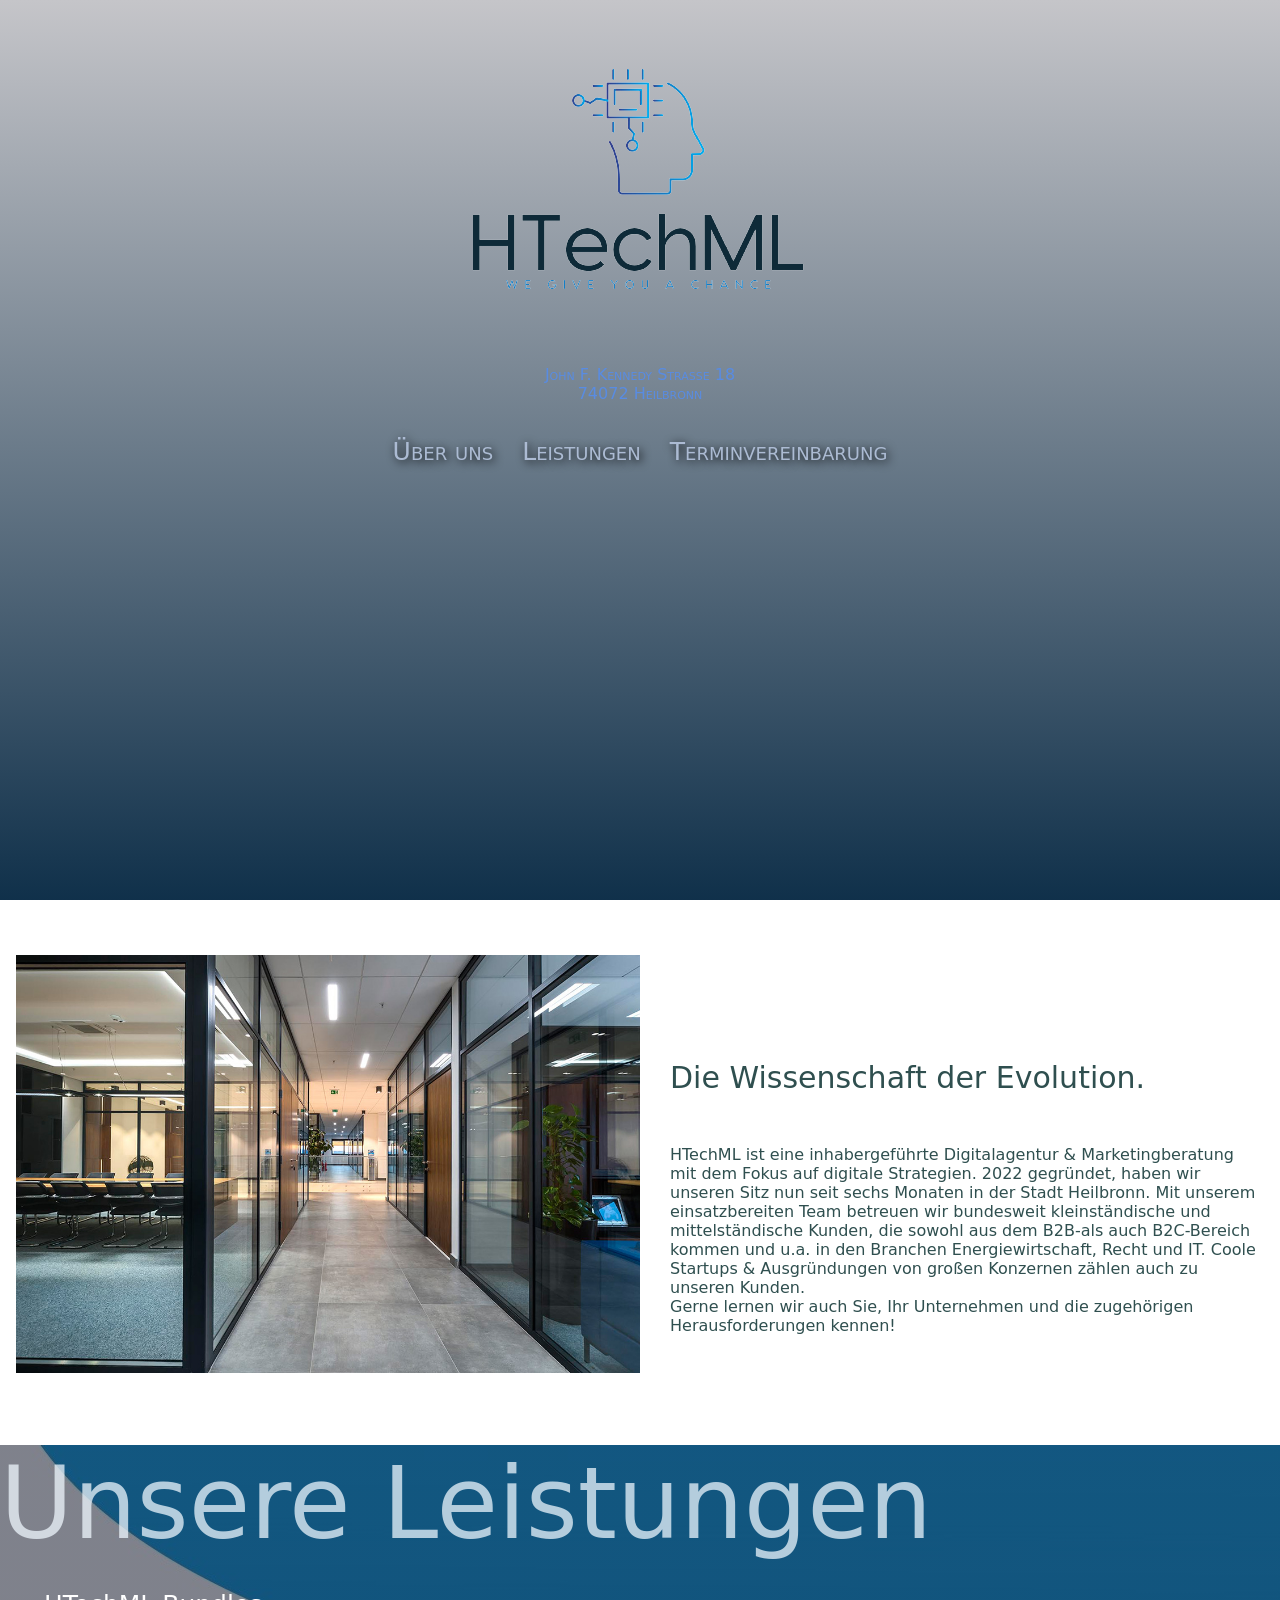
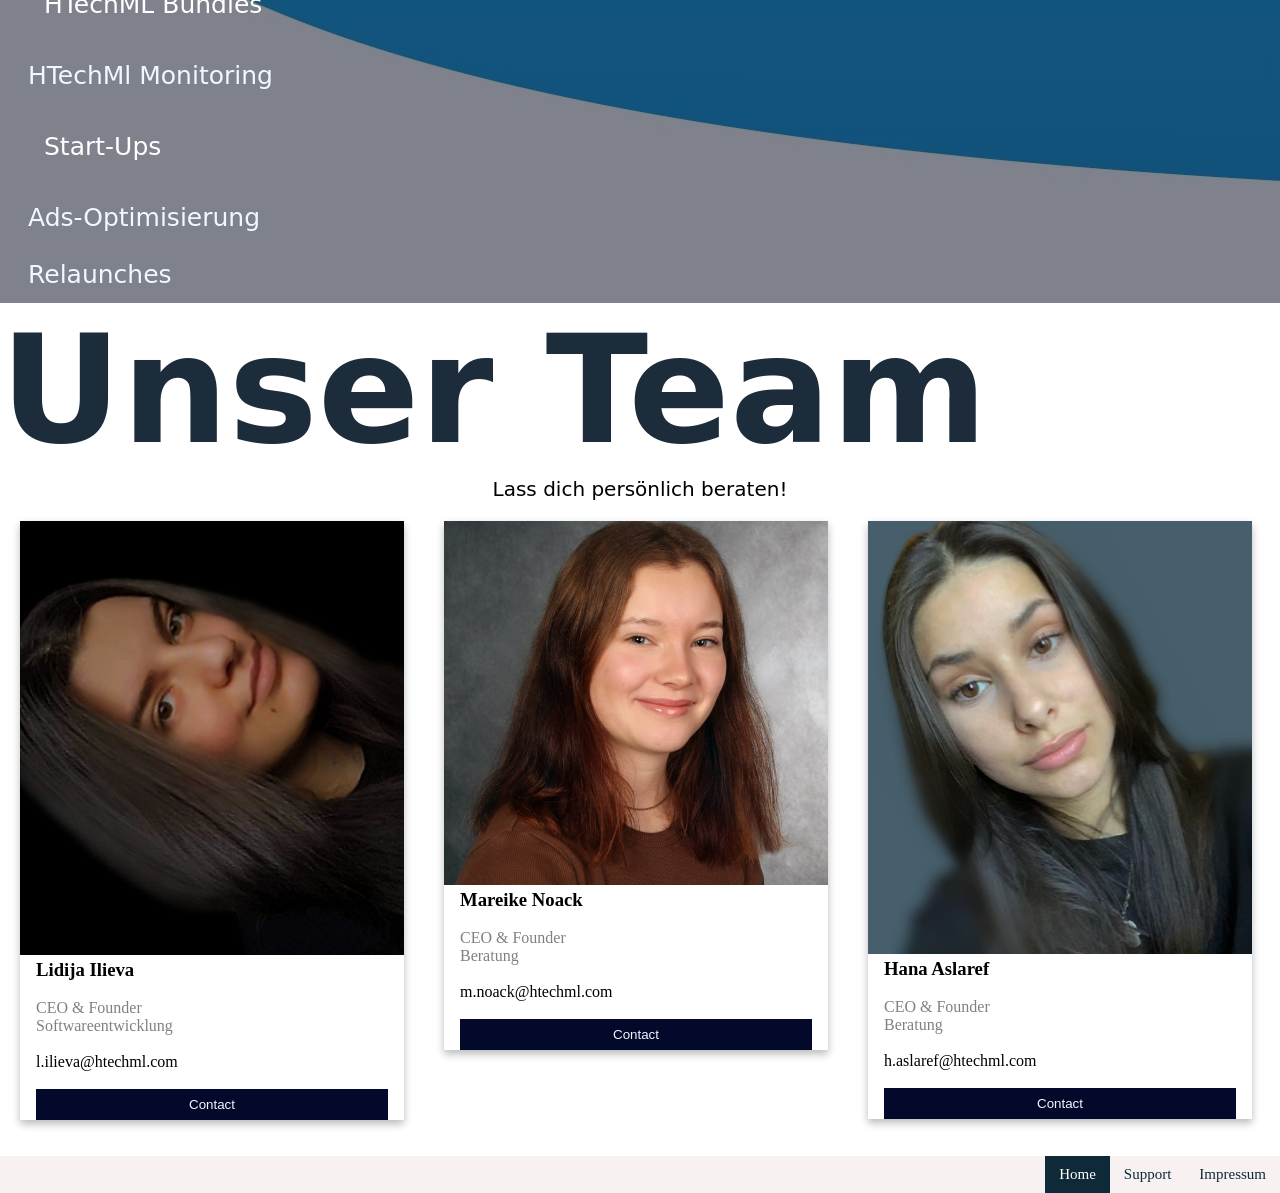
<file: index.html>
<!DOCTYPE html>
<html lang="de">
	<head>
		  <meta name="viewport" content="with=device-width, initial-scale=1.0">
			<link rel="stylesheet" href="format.css" type="text/css">
      <title> HTechML </title>
  </head>
  <body>
    <header class="header"> 
        <p class="logo" id="logo"> <img src="pics/logoNB.png"> </p>
        <p class="adress"><a href="https://www.google.com/maps/place/John-F.-
          Kennedy-Stra%C3%9Fe+18,+74074+Heilbronn/@49.1247135,9.2174505,17z/data=
          !3m1!4b1!4m5!3m4!1s0x47982f18b1c274fd:0xee729f32825c26!8m2!3d49.12471!4
          d9.2196392" target="_blank" class="adress">John F. Kennedy Strasse 18 </a></p>
        <p class="adress"><a href="https://www.google.com/maps/place/John-F.-
          Kennedy-Stra%C3%9Fe+18,+74074+Heilbronn/@49.1247135,9.2174505,17z/data=
          !3m1!4b1!4m5!3m4!1s0x47982f18b1c274fd:0xee729f32825c26!8m2!3d49.12471!4
          d9.2196392" target="_blank" class="adress">74072 Heilbronn</a></p>
        <nav>
          <ul class="pages">
              <li>
                <a href="#h6">&Uuml;ber uns</a>
              </li>
              <li>
                <a href="#leistung">Leistungen</a>
              </li>
              <li>
                <a href="#card">Terminvereinbarung</a>
              </li>
          </ul>
      </nav>
    </header>
    <div class="container img">
      <div class="image">
        <img src="pics/b.jpg">
      </div>
      <div class="textimg">
        <h6 class="h6" id="h6"> Die Wissenschaft der Evolution. </h6>
        <p class="textimg"> HTechML ist eine inhabergef&uuml;hrte Digitalagentur & Marketingberatung mit dem Fokus auf digitale Strategien.
           2022 gegr&uuml;ndet, haben wir unseren Sitz nun seit sechs Monaten in der Stadt Heilbronn. 
           Mit unserem einsatzbereiten Team betreuen wir bundesweit kleinst&auml;ndische und mittelst&auml;ndische Kunden, 
           die sowohl aus dem B2B-als auch B2C-Bereich kommen und u.a. in den Branchen Energiewirtschaft, Recht und IT.
           Coole Startups & Ausgr&uuml;ndungen von gro&szlig;en Konzernen z&auml;hlen auch zu unseren Kunden.
          <br>
          Gerne lernen wir auch Sie, Ihr Unternehmen und die zugeh&ouml;rigen Herausforderungen kennen! </p>
      </div>
    </div>
    <section class="leistung" id="leistung">
      <h7 class="h7"> Unsere Leistungen </h7>
      <ul>
        <li> <div class="dropdown">
          <button class="dropbtn">HTechML Bundles
            <i class="fa fa-caret-down"></i>
          </button>
          <div class="dropdown-content">
            <button type="button" class="block"><a href="bundles.html" target="_blank">BasiC</a></button>
            <button type="button" class="block"><a href="bundles.html" target="_blank">BasiC+</a></button>
            <button type="button" class="block"><a href="bundles.html" target="_blank">BasiC++</a></button>
          </div></li>
          <li><button type="button" class="block"><a href="construction.html"target="_blank">HTechMl Monitoring</a></button></li>
          <li> <div class="dropdown">
            <button class="dropbtn">Start-Ups
              <i class="fa fa-caret-down"></i>
            </button>
            <div class="dropdown-content">
              <button type="button" class="block"><a href="construction.html" target="_blank">Online Buisness Exposure(OBE)-Coacing</a></button>
              <button type="button" class="block"><a href="construction.html" target="_blank">UpLevel Coaching</a></button>
            </div></li>
          <li><button type="button" class="block"><a href="construction.html" target="_blank">Ads-Optimisierung</a></button></li>
          <li><button type="button" class="block"><a href="construction.html"target="_blank">Relaunches</a></button></li>
      </ul>
    </section>
      <section class="team">
        <h2 class="fragen"> Unser Team </h2>
        <p class="beraten"> Lass dich pers&ouml;nlich beraten! </p>
        <div class="row">
          <div class="column">
            <div class="card" id="card">
              <img class="avatar" src="pics/lidija1.jpg" alt="Lidija">
              <div class="container">
                <h3>Lidija Ilieva</h3>
                <br>
                <div class="title">CEO &amp; Founder</div>
                <div class="title"> Softwareentwicklung</div>
                <br>
                <p>l.ilieva@htechml.com</p>
                <br>
                <a href="contact.html" target="_blank"><button class="button">Contact </a></button>
              </div>
            </div>
          </div>
          <div class="column">
            <div class="card">
              <img class="avatar" src="pics/mareike.jpg" alt="Mike">
              <div class="container">
                <h3>Mareike Noack</h3>
                <br>
                <p class="title">CEO &amp; Founder</p>
                <p class="title"> Beratung</p> 
                <br>
                <p>m.noack@htechml.com</p>
                <br>
                <a href="contact.html" target="_blank"><button class="button">Contact</a></button>
              </div>
            </div>
          </div>
          <div class="column">
            <div class="card">
              <img class="avatar" src="pics/hana2.jpg" alt="Hana">
              <div class="container">
                <h3>Hana Aslaref</h3>
                <br>
                <div class="title">CEO &amp; Founder</div>
                <div class="title"> Beratung</div>
                <br>
                <p>h.aslaref@htechml.com</p>
                <br>
                <a href="contact.html" target="_blank"><button class="button">Contact</a></button>
              </div>
            </div>
          </div>
        </div>
      </section>
      <div class="navbarb">
        <a href="impressum.html" target="_blank">Impressum</a>
        <a href="construction.html" target="_blank">Support</a>
        <a href="#logo" class="active">Home</a>
      </div>
      </body>
</html>
</file>
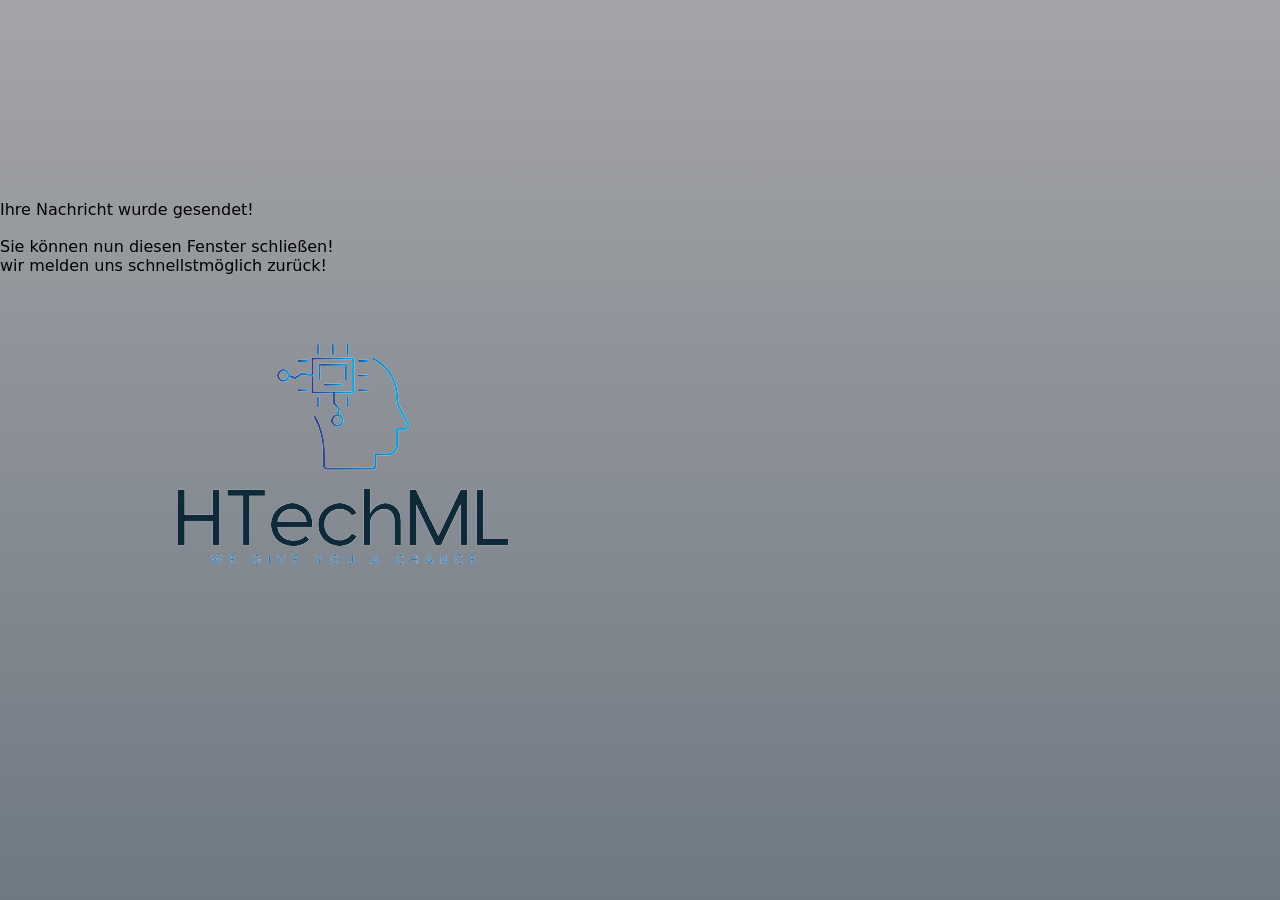
<file: action-page.html>
<!DOCTYPE html>
<html lang="de"> 
<html>
	<head>
        <meta name="viewport" content="with=device-width, initial-scale=1.0">
        <link rel="stylesheet" href="format.css" type="text/css">
    <title> Geschafft! </title>
<body class="HELLO2">
	<p class="meldung2">Ihre Nachricht wurde gesendet! </p>
	<br>
    <p class="meldung"> Sie k&ouml;nnen nun diesen Fenster schlie&szlig;en! </p>
	<p class="meldung"> wir melden uns schnellstm&ouml;glich zur&uuml;ck! </p>
	<a href="index.html" target="_blank" class="linkig2"><img src="pics/logoNB.png"></a>
</body>
</html>
</file>
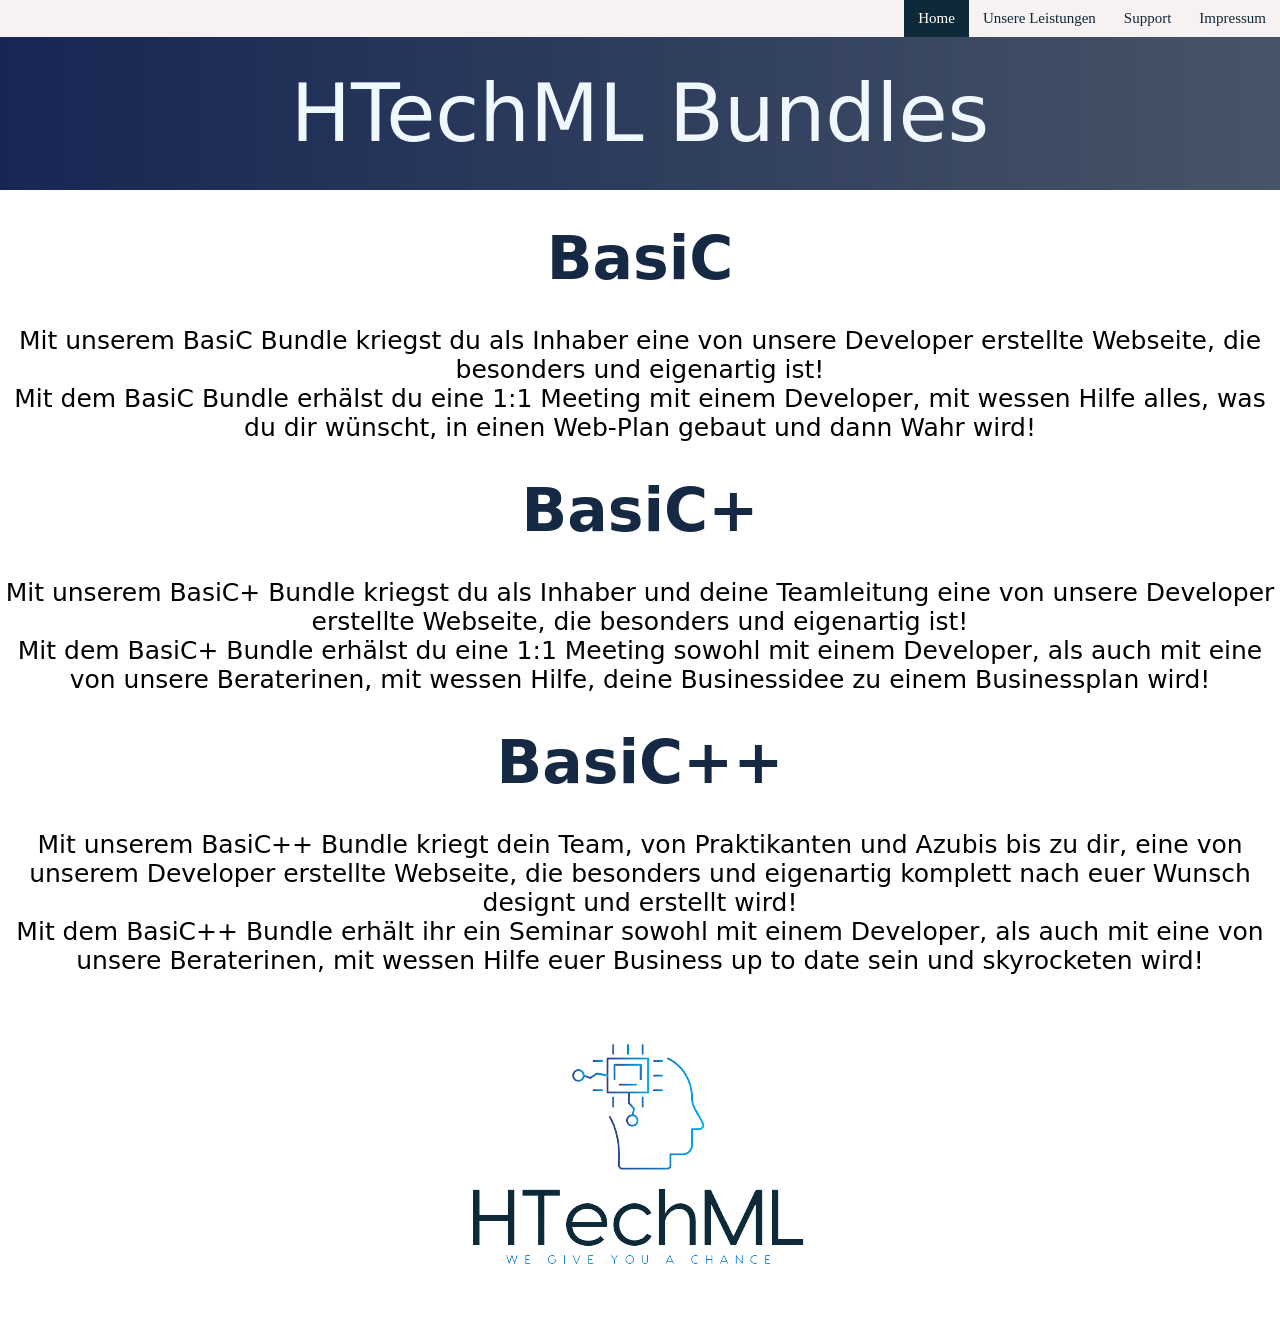
<file: bundles.html>
<!DOCTYPE html>
<html lang="de">
    <head> 
        <meta name="viewport" content="with=device-width, initial-scale=1.0">
        <link rel="stylesheet" href="format.css" type="text/css">
    <title> HTechML Bundles </title>
</head>
<body>
    <div class="navbarb2">
        <a href="impressum.html" target="_blank">Impressum</a>
        <a href="construction.html" target="_blank">Support</a>
        <a href="index.html" target="_blank"> Unsere Leistungen</a>
        <a href="index.html" target="_blank" class="active">Home</a>
      </div>
    <section class="bundlespg">
        <h9 class="h9"> HTechML Bundles </h9>        
    </section>
    <p class="bro"> BasiC </p>
    <section class="basiC">
        <p> Mit unserem BasiC Bundle kriegst du als Inhaber eine von unsere Developer
            erstellte Webseite, die besonders und eigenartig ist! <br> Mit dem BasiC Bundle
            erh&auml;lst du eine 1:1 Meeting mit einem Developer, mit wessen Hilfe alles, was du
            dir w&uuml;nscht, in einen Web-Plan gebaut und dann Wahr wird!
    </section>
    <p class="bro"> BasiC+ </p>
    <section class="basiCC"> 
        <p>
            Mit unserem BasiC+ Bundle kriegst du als Inhaber und deine Teamleitung 
            eine von unsere Developer erstellte Webseite, die besonders und eigenartig ist! <br> 
            Mit dem BasiC+ Bundle erh&auml;lst du eine 1:1 Meeting sowohl mit einem Developer, 
            als auch mit eine von unsere Beraterinen, mit wessen Hilfe, deine Businessidee
            zu einem Businessplan wird!
        </p>
    </section>
    <p class="bro"> BasiC++ </p>
    <section class="basiCCC"> 
        <p>
            Mit unserem BasiC++ Bundle kriegt dein Team, von Praktikanten 
            und Azubis bis zu dir, eine von unserem Developer erstellte Webseite, die besonders und eigenartig
            komplett nach euer Wunsch designt und erstellt wird! <br> 
            Mit dem BasiC++ Bundle erh&auml;lt ihr ein Seminar sowohl mit einem Developer, 
            als auch mit eine von unsere Beraterinen, mit wessen Hilfe euer Business up to date
            sein und skyrocketen wird!
        </p>
    </section>
	<a href="index.html" target="_blank" class="linkig3"><img src="pics/logoNB.png"></a>
</body>
</file>
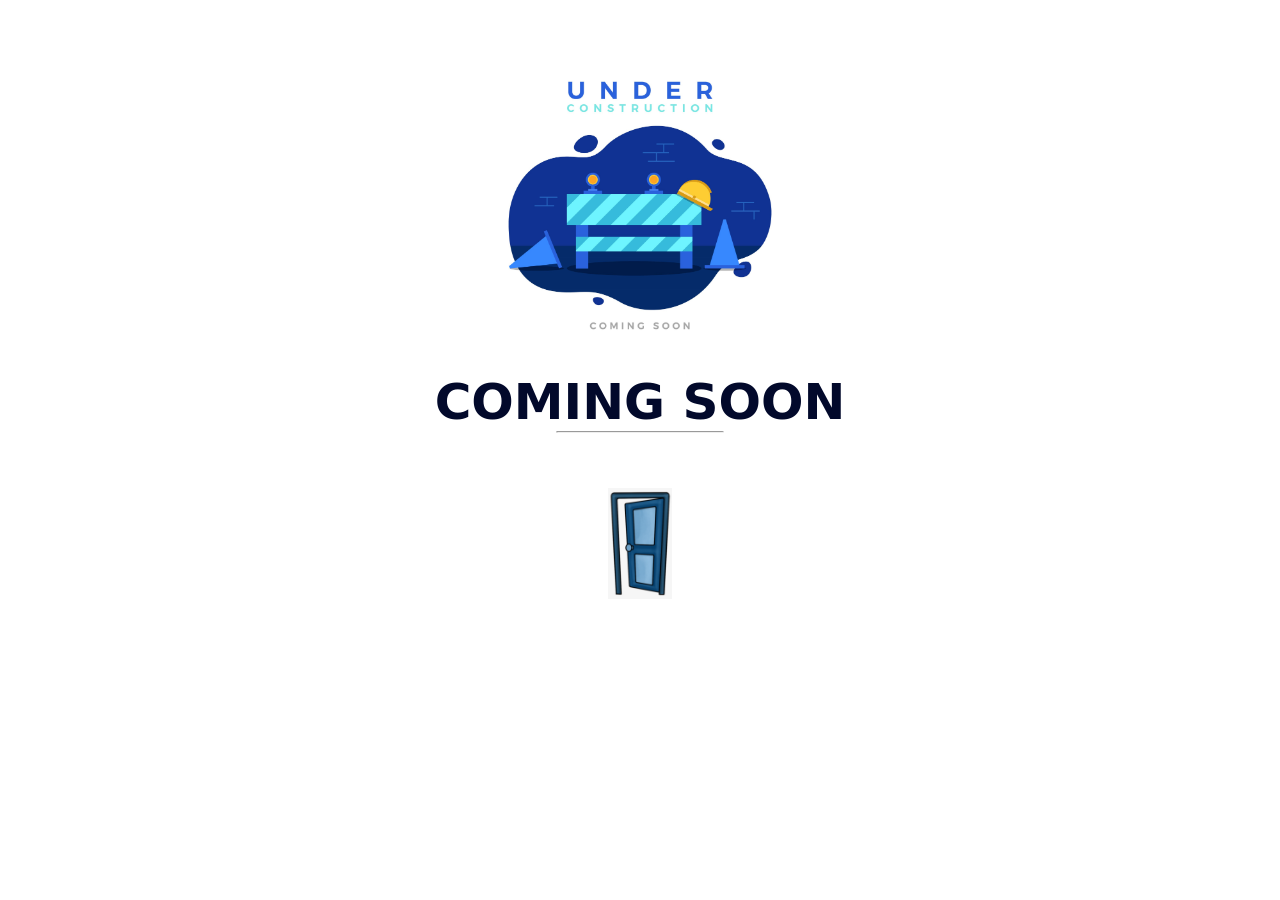
<file: construction.html>
<!DOCTYPE html>
<html lang="de">
  <head>
    <meta name="viewport" content="with=device-width, initial-scale=1.0">
    <link rel="stylesheet" href="format.css" type="text/css">
    <title> Oops... </title>
</head>
<body>
<img src="pics/constructionu.jpg" class="imgC">
<div class="bg">
  <div class="middle">
    <h1>COMING SOON</h1>
    <hr>
    <p id="demo" style="font-size:30px"></p>
  </div>
</div>
<script>
// Set the date we're counting down to
var countDownDate = new Date("Sept 1, 2023 15:37:25").getTime();
var countdownfunction = setInterval(function() {
// Todays date and time
  var now = new Date().getTime();
  var distance = countDownDate - now;
//Calculations
  var days = Math.floor(distance / (1000 * 60 * 60 * 24));
  var hours = Math.floor((distance % (1000 * 60 * 60 * 24)) / (1000 * 60 * 60));
  var minutes = Math.floor((distance % (1000 * 60 * 60)) / (1000 * 60));
  var seconds = Math.floor((distance % (1000 * 60)) / 1000);
// Output
  document.getElementById("demo").innerHTML = days + "d " + hours + "h "
  + minutes + "m " + seconds + "s ";
  if (distance < 0) {
    clearInterval(countdownfunction);
    document.getElementById("demo").innerHTML = "EXPIRED";
  }
}, 1000);
</script>
<a href="index.html" target="_self"><img src="pics/door.png" class="back"></a>
</body>
</html>
</file>
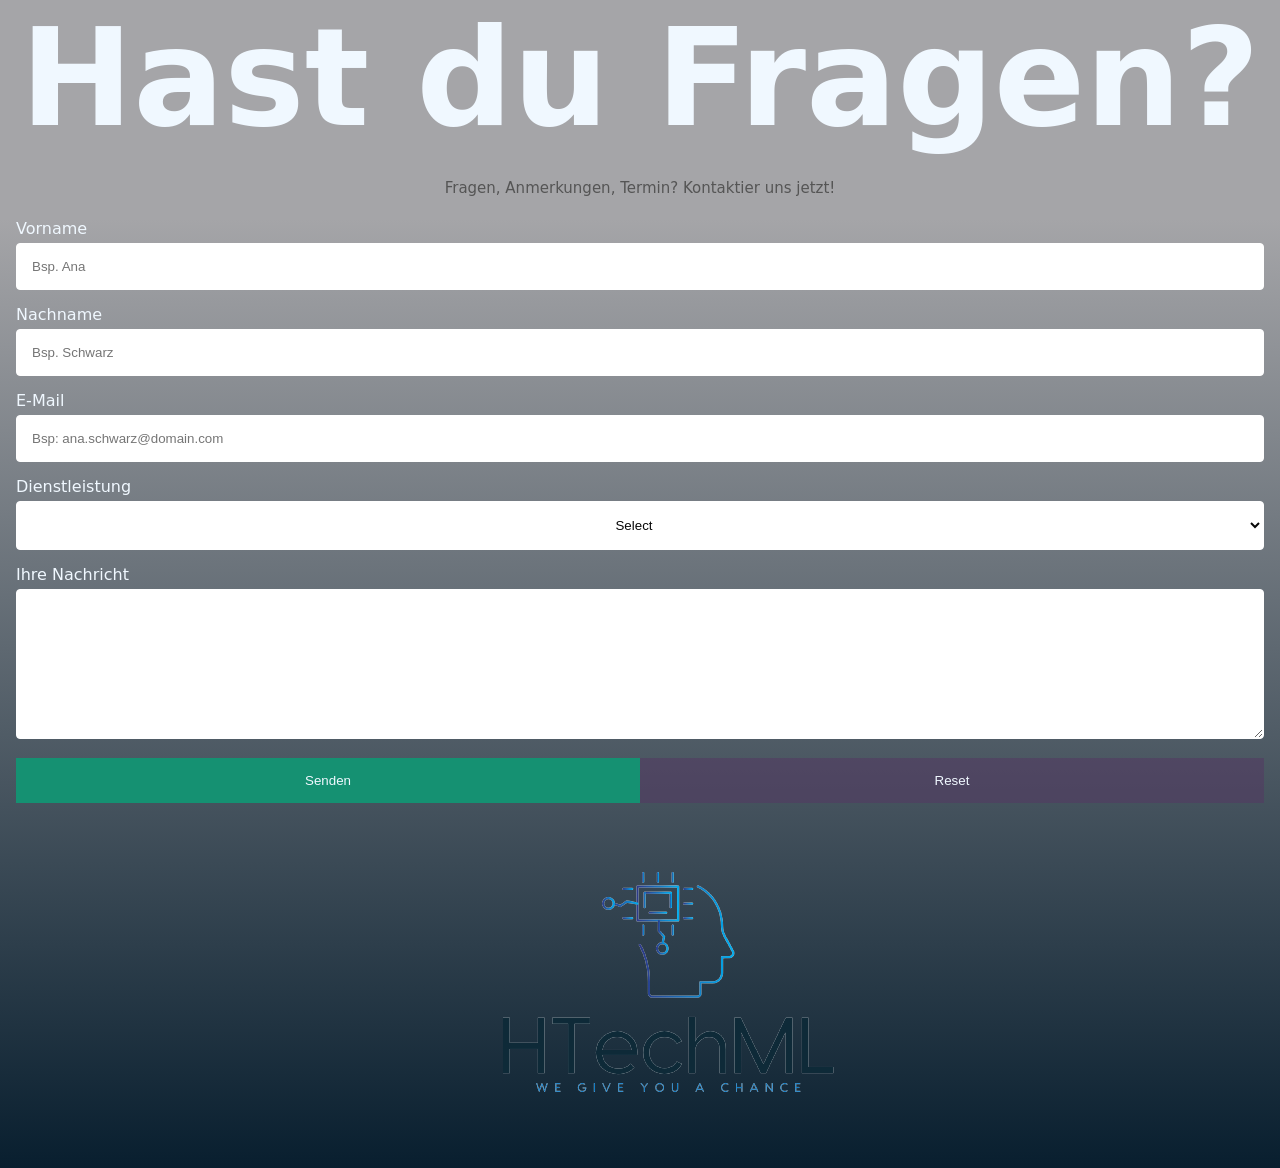
<file: contact.html>
<!DOCTYPE html>
<html lang="de">
    <head>
        <meta name="viewport" content="with=device-width, initial-scale=1.0">
        <link rel="stylesheet" href="format.css" type="text/css">
    <title> Contact </title>
</head>
<body>
    <section class="HELLO">
        <h8 class="istg"> Hast du Fragen?</h8>
        <p class="anmerkung"> Fragen, Anmerkungen, Termin? Kontaktier uns jetzt!</p>
	</section>
    <section class="itdontmatter">
    <div class="container">
		<form action="action-page.html" target="_blank" method="post">
			<label for="vname"> Vorname </label>
				<input type="text" id="vname" name="Vorname" placeholder="Bsp. Ana"> 
			<label for="nname"> Nachname </label>
				<input type="text" id="nname" name="Nachname" placeholder="Bsp. Schwarz">
			<label for="email"> E-Mail </label>
				<input type="text" id="email" name="E-Mail" placeholder="Bsp: ana.schwarz@domain.com">
			<label for="dienstleisung"> Dienstleistung </label>
				<select id="dienstleisung" name="dienstleisung">
                <option value="select">Select</option>
				<option value="Monitoring"> HTechMl Monitoring </option>
				<option value="Bundle"> HTechML Bundle </option>
				<option value="Startup">Startups </option>
				<option value="Ads-Optimisierung"> Ads-optimisierung</option>
				<option value="Relaunches"> Relaunches </option>
				<option value="Andere"> Andere </option>
				</select>
			<label for="Nachricht"> Ihre Nachricht </label> 
				<textarea id="Nachricht" name="Nachricht" style="height:150px" placeholder="Ihre Nachricht"> 
				</textarea>
			<input type="submit" value="Senden">
			<input type="reset">
		</form> 
	</div>
	<a href="index.html" target="_blank" class="linkig"><img src="pics/logoNB.png"></a>
    </section>
</body>
</html>
</file>
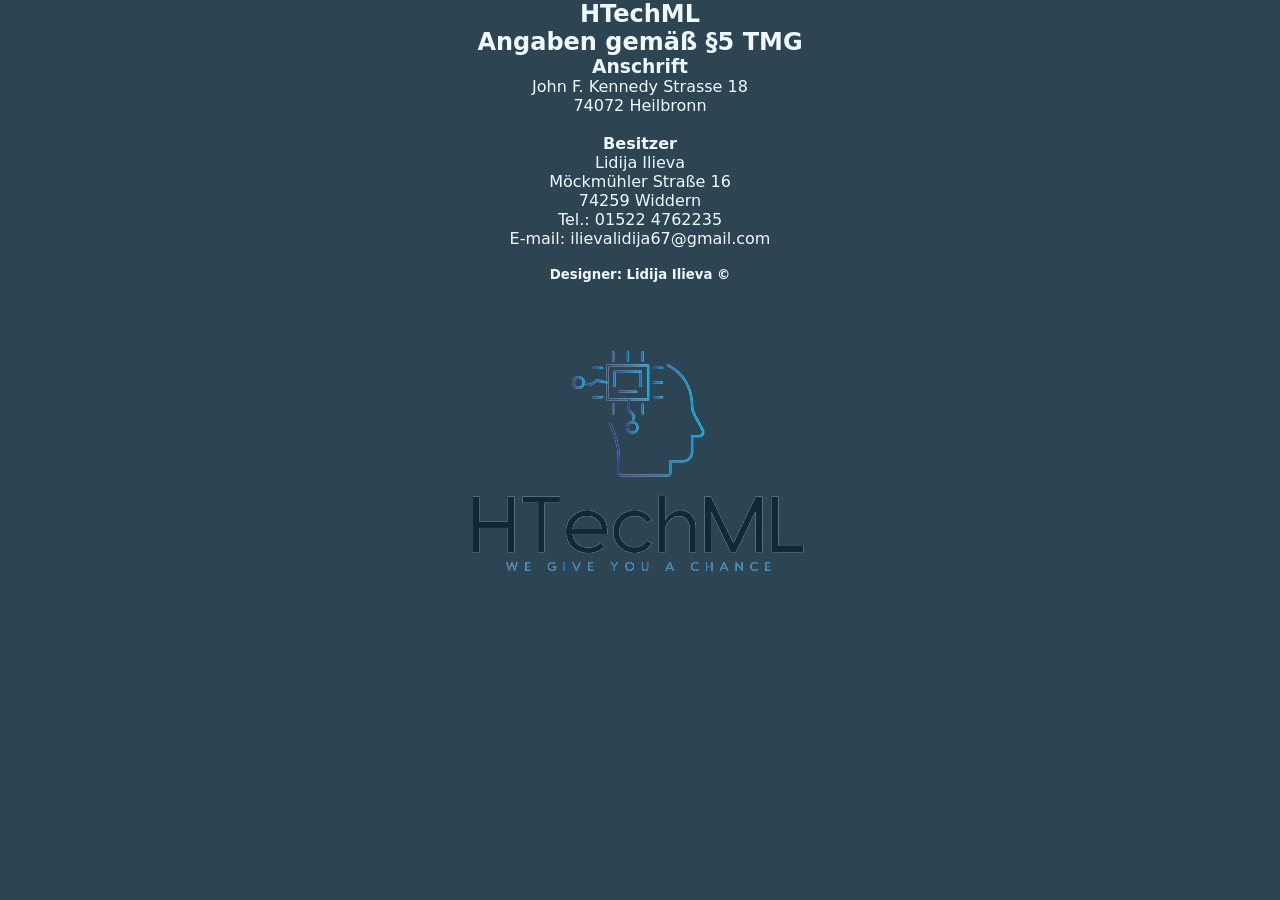
<file: impressum.html>
<!DOCTYPE html>
<html lang="de">
    <head>
        <meta name="viewport" content="with=device-width, initial-scale=1.0">
        <link rel="stylesheet" href="format.css" type="text/css">
        <title> Impressum </title>
    </head>
<body class="impressum">
    <section>
        <h1> HTechML </h1>
	<h2> Angaben gem&auml;&szlig; <a href="https://www.gesetze-im-internet.de/tmg/__5.html" target="_blank"> &sect;5 TMG </a> </h2>
	<h3> Anschrift </h3>
	<p> John F. Kennedy Strasse 18 </p>
	<p> 74072 Heilbronn </p>
	<br> 
	<h4> Besitzer </h4>
	<p> Lidija Ilieva </p>
	<p> M&ouml;ckm&uuml;hler Stra&szlig;e 16 <p>
	<p> 74259 Widdern </p>
	<p> Tel.: 01522 4762235 </p>
	<p> E-mail: ilievalidija67@gmail.com </p>
	<br>
	<h5> Designer: Lidija Ilieva &copy; </h5>
    </section>
    <a href="index.html" target="_blank"> <img src="pics/logoNB.png"></a>
</body>
</html>
</file>
<file: format.css>
/* DATEI: format.css */
/* Homepage */
* {
	margin: 0;
	padding: 0;
}

.header {
	min-height: 100vh;
	min-width: 100%;
	background-color: #0e2a39 ;
	background-image: linear-gradient(to bottom,rgb(197, 197, 201), rgba(17, 53, 87, 0.575));
	background-position: center;
	background-size: cover;
	text-align: center;
	font-family: system-ui, -apple-system, BlinkMacSystemFont, 'Segoe UI', Roboto, Oxygen, Ubuntu, Cantarell, 'Open Sans', 'Helvetica Neue', sans-serif;
	font-weight: 250;
	font-variant: small-caps;
	font-stretch: ultra-expanded;
}
.logo {
	width: 100%;
	display: block;
}
.adress {
	color:rgb(89, 140, 226);
}
.container img {
	display: flex;
	align-items: center;
	justify-content: center;
	width: 50%;
	padding-top: 55px;
	padding-bottom: 0px;
	padding-right: 30px;
	float:left;
	flex-basis: 40%;
  }
.textimg {
	color: darkslategray;
	font-family: system-ui, -apple-system, BlinkMacSystemFont, 'Segoe UI', Roboto, Oxygen, Ubuntu, Cantarell, 'Open Sans', 'Helvetica Neue', sans-serif;
	font-weight: lighter;
	padding-bottom: 55px;
	padding-top: 50px;
	font-size: medium;
}
.h6 {
	color: darkslategray;
	font-family: system-ui, -apple-system, BlinkMacSystemFont, 'Segoe UI', Roboto, Oxygen, Ubuntu, Cantarell, 'Open Sans', 'Helvetica Neue', sans-serif;
	font-weight:bolder;
	font-size: 30px;
	padding-top: 110px;
}
img {
	max-width: 100%
  }
  
.image {
	flex-basis: 40%
  }
  
.text {
	font-size: 20px;
	padding-left: 20px;
  }
.fragen {
	text-align: left;
	width: auto;
	color: rgba(4, 22, 39, 0.904);
	font-family: system-ui, -apple-system, BlinkMacSystemFont, 'Segoe UI', Roboto, Oxygen, Ubuntu, Cantarell, 'Open Sans', 'Helvetica Neue', sans-serif;
	font-size: 150px;
}

.beraten {
	text-align: center;
	font-family: system-ui, -apple-system, BlinkMacSystemFont, 'Segoe UI', Roboto, Oxygen, Ubuntu, Cantarell, 'Open Sans', 'Helvetica Neue', sans-serif;
	font-size: 20px;
}

/* Three columns side by side */
.column {
	float: left;
	width: 30%;
	margin-bottom: 16px;
	padding: 20px;
}
  /* Add some shadows to create a card effect */
.card {
	box-shadow: 0 4px 8px 0 rgba(0, 0, 0, 0.274);
}

  /* Some left and right padding inside the container */
.container {
	padding: 0 16px;
  }

  /* Clear floats */
.container::after, .row::after {
	content: "";
	clear: both;
	display: table;
}

.title {
	color: grey;
}

.button {
	border: none;
	outline: 0;
	display: inline-block;
	padding: 8px;
	color: white;
	background-color: rgb(2, 9, 43);
	text-align: center;
	cursor: pointer;
	width: 100%;
}

.button:hover {
	background-color: #555;
}

nav { 
	display: flex ;
	padding: 2% 6%;
	justify-content: space-between;
	align-items: center;
}

nav img {
	width: 150px;
}

.avatar {
	width: 100%;
}

.pages {
	flex: 1;
	text-align: center;
	scroll-behavior: smooth;
}

.pages li {
	list-style: none;
	display: inline-block;
	padding: 8px 12px;
	position: relative;
}
.pages li a {
	color: rgb(172, 187, 211);
	text-decoration: none;
	font-size:25px ;
	text-shadow: 2px 2px 10px black;
}
.pages li:after {
	content: '';
	width: 0%;
	height: 2px;
	background: black;
	display: block;
	margin: auto;
	transition: 0.5s;
}

.pages li:hover:after {
	width: 100%;
}

@media screen and (max-width: 650px) {
	.column {
		width: 100%;
		display: block;
	}
}
.leistung {
	background-image: linear-gradient(rgba(5,10,30,0.5),rgba(5,10,30,0.5)),url(pics/bg.jpg);
}
.h7 {
	color:rgba(240, 248, 255, 0.733);
	font-family: system-ui, -apple-system, BlinkMacSystemFont, 'Segoe UI', Roboto, Oxygen, Ubuntu, Cantarell, 'Open Sans', 'Helvetica Neue', sans-serif;
	font-size: 100px;
	min-width: 100%;
	min-height: 100vh;
}
.block {
	display: block;
	width: 100%;
	border: none;
	background-color: transparent;
	padding: 14px 28px;
	font-family: system-ui, -apple-system, BlinkMacSystemFont, 'Segoe UI', Roboto, Oxygen, Ubuntu, Cantarell, 'Open Sans', 'Helvetica Neue', sans-serif;
	font-size: 25px;
	cursor: pointer;
	text-align: left;
	text-decoration: none;
  }
a {
	text-decoration: none;
	color:aliceblue;
}
a:hover {
	color: #152844;
}
.dropdown {
	float: left;
	overflow: hidden;
	color: rgb(49, 81, 109);
	padding: 14px 28px;
  }
  
.dropdown .dropbtn {
	font-size: 25px;  
	border: none;
	outline: none;
	color: white;
	padding: 14px 16px;
	background-color: inherit;
	font-family:system-ui, -apple-system, BlinkMacSystemFont, 'Segoe UI', Roboto, Oxygen, Ubuntu, Cantarell, 'Open Sans', 'Helvetica Neue', sans-serif;
	margin: 0;
  }
.dropdown:hover .dropbtn {
	background-color:rgb(49, 81, 109);
  }
  
.dropdown-content {
	display: none;
	position: left;
	background-color: white;
	min-width: 160px;
	box-shadow: 0px 8px 16px 0px rgba(0,0,0,0.2);
	z-index: 1;
  }
  
.dropdown-content a {
	float: none;
	color:#0e2a39;
	padding: 12px 16px;
	text-decoration: none;
	display: block;
	text-align: left;
	font-family: system-ui, -apple-system, BlinkMacSystemFont, 'Segoe UI', Roboto, Oxygen, Ubuntu, Cantarell, 'Open Sans', 'Helvetica Neue', sans-serif;
	font-size: 20px;
  }
  
.dropdown-content a:hover {
	background-color: rgb(211, 218, 224);
  }
  
.dropdown:hover .dropdown-content {
	display: block;
  }
.navbarb {
	background-color: #f7f1f1;
	overflow: hidden;
	position: static;
	bottom: 0;
	width: 100%;
  }
.navbarb a {
	float: right;
	display: block;
	color:#0e2a39;
	text-align: center;
	padding: 10px 14px;
	text-decoration: none;
	font-size: 15px;
  }
.navbarb a:hover {
	background-color: #ddd;
	color: black;
  }
.navbarb a.active {
	background-color:#0e2a39;
	color: white;
  }
/* Contact page */
.itdontmatter {
	background-color:#0e2a39;
	background-image: linear-gradient(to bottom,rgb(165, 165, 168), rgba(4, 22, 39, 0.575));
	color: aliceblue;
	font-family: system-ui, -apple-system, BlinkMacSystemFont, 'Segoe UI', Roboto, Oxygen, Ubuntu, Cantarell, 'Open Sans', 'Helvetica Neue', sans-serif;
}
.HELLO {
	text-align: center;
	background-color: rgb(165, 165, 168);
	font-family: system-ui, -apple-system, BlinkMacSystemFont, 'Segoe UI', Roboto, Oxygen, Ubuntu, Cantarell, 'Open Sans', 'Helvetica Neue', sans-serif;
}
.istg {
	font-size: 135px;
	font-weight: bold;
	color: aliceblue;
	padding-bottom: 355px;
}
.anmerkung {
	padding-top: 22px;
	padding-bottom: 22px;
	text-align: center;
	color:#555;
	font-size: 15px;
}
input[type=text], select { 
	width: 100%;
	padding: 15px;
	border: 1px solid white; 
	border-radius: 4px; 
	margin-top: 5px;
	margin-bottom: 15px;
	resize: vertical;
	box-sizing: border-box; 
	background-color: white;
	color: rgb(8, 8, 8);
	text-align: center;
	}
input[type=text], textarea {
	text-align: left;
	padding-bottom: 50px;
	width: 100%;
	padding: 15px;
	border: 1px solid white; 
	border-radius: 4px; 
	margin-top: 5px;
	margin-bottom: 15px;
	resize: vertical;
	box-sizing: border-box; 
	background-color: white;
	color: rgb(8, 8, 8);
}
input[type=submit] {
color:aliceblue;
background-color: rgb(21, 145, 114);
text-align: center;
padding: 15px 20px;
border: none; 
cursor: pointer;
display: block;
width: 50%;
align-self: center;
float: left;
}
input[type=submit]:hover {
background-color: rgba(15, 121, 85, 0.699); 
}
input[type=reset] {
color:aliceblue;
background-color: rgba(83, 56, 99, 0.541);
text-align: center;
padding: 15px 20px;
border: none; 
cursor: pointer;
display: block;
width: 50%;
align-self: center;
float: right;
}
input[type=reset]:hover {
background-color: rgba(69, 17, 82, 0.507);
color:aliceblue;
}
.knt {
	align-self: center;
}
.impressum {
	text-align: center;
	background-color: #0e2a39de;
	color: aliceblue;
	font-family: system-ui, -apple-system, BlinkMacSystemFont, 'Segoe UI', Roboto, Oxygen, Ubuntu, Cantarell, 'Open Sans', 'Helvetica Neue', sans-serif;
	font-weight: lighter;
	align-self: center;
}
.linkig {
	padding-left: 325px;
}
/* Action page */
.HELLO2 {
	background-image: linear-gradient(to bottom,rgb(165, 165, 168), rgba(4, 22, 39, 0.575));
}
.linkig2 {
	align-self: center;
}
.meldung2 {
	font-family: system-ui, -apple-system, BlinkMacSystemFont, 'Segoe UI', Roboto, Oxygen, Ubuntu, Cantarell, 'Open Sans', 'Helvetica Neue', sans-serif;
	padding-top: 200px;
}
.meldung {
	font-family: system-ui, -apple-system, BlinkMacSystemFont, 'Segoe UI', Roboto, Oxygen, Ubuntu, Cantarell, 'Open Sans', 'Helvetica Neue', sans-serif;
}
/* Bundles */
.navbarb2 {
	background-color: #f7f1f1;
	overflow: hidden;
	position: sticky;
	top: 0;
	width: 100%;
  }
.navbarb2 a {
	float: right;
	display: block;
	color:#0e2a39;
	text-align: center;
	padding: 10px 14px;
	text-decoration: none;
	font-size: 15px;
  }
.navbarb2 a:hover {
	background-color: #ddd;
	color: black;
  }
.navbarb2 a.active {
	background-color:#0e2a39;
	color: white;
  }
.bundlespg {
	padding-top: 30px;
	padding-bottom: 30px;
	text-align: center;
	background-color: #152844;
	color: aliceblue;
	font-family:system-ui, -apple-system, BlinkMacSystemFont, 'Segoe UI', Roboto, Oxygen, Ubuntu, Cantarell, 'Open Sans', 'Helvetica Neue', sans-serif;
	background-image: linear-gradient(to right,rgba(24, 36, 94, 0.582), rgba(106, 117, 128, 0.575));
}
.h9 {
	font-size: 80px;
}
.bro {
	font-size: 60px;
	font-weight: bold;
	font-family: system-ui, -apple-system, BlinkMacSystemFont, 'Segoe UI', Roboto, Oxygen, Ubuntu, Cantarell, 'Open Sans', 'Helvetica Neue', sans-serif;
	color:#152844;
	text-align: center;
	padding-top: 33px;

}
.basiC, .basiCC, .basiCCC{
	font-family: system-ui, -apple-system, BlinkMacSystemFont, 'Segoe UI', Roboto, Oxygen, Ubuntu, Cantarell, 'Open Sans', 'Helvetica Neue', sans-serif;
	font-size: 25px;
	font-weight:lighter;
	text-align: center;
	padding-top: 33px;
}
.linkig3 {
	align-self: center;
	align-self: auto;
	display: block;
	text-align: center;
}
/* Construction Page */
body, html {
	height: 100%
  }
.imgC {
	width:25%;
	display: block;
	align-self: auto;
	align-self: center;
	position:relative;
	margin-left: auto;
	margin-right: auto;
	padding-top: 55px;
	padding-bottom: 55px;
}
.bg{
	position: relative;
	color:rgb(2, 9, 43);
	font-family:system-ui, -apple-system, BlinkMacSystemFont, 'Segoe UI', Roboto, Oxygen, Ubuntu, Cantarell, 'Open Sans', 'Helvetica Neue', sans-serif;
	font-size: 25px;
  }
.middle {
	position: absolute;
	top: 50%;
	left: 50%;
	transform: translate(-50%, -50%);
	text-align: center;
  }
hr {
	margin: auto;
	width: 40%;
  }  
.back {
	width:5%;
	display: block;
	align-self: auto;
	align-self: center;
	position:relative;
	margin-left: auto;
	margin-right: auto;
	padding-top: 85px;
}
</file>
